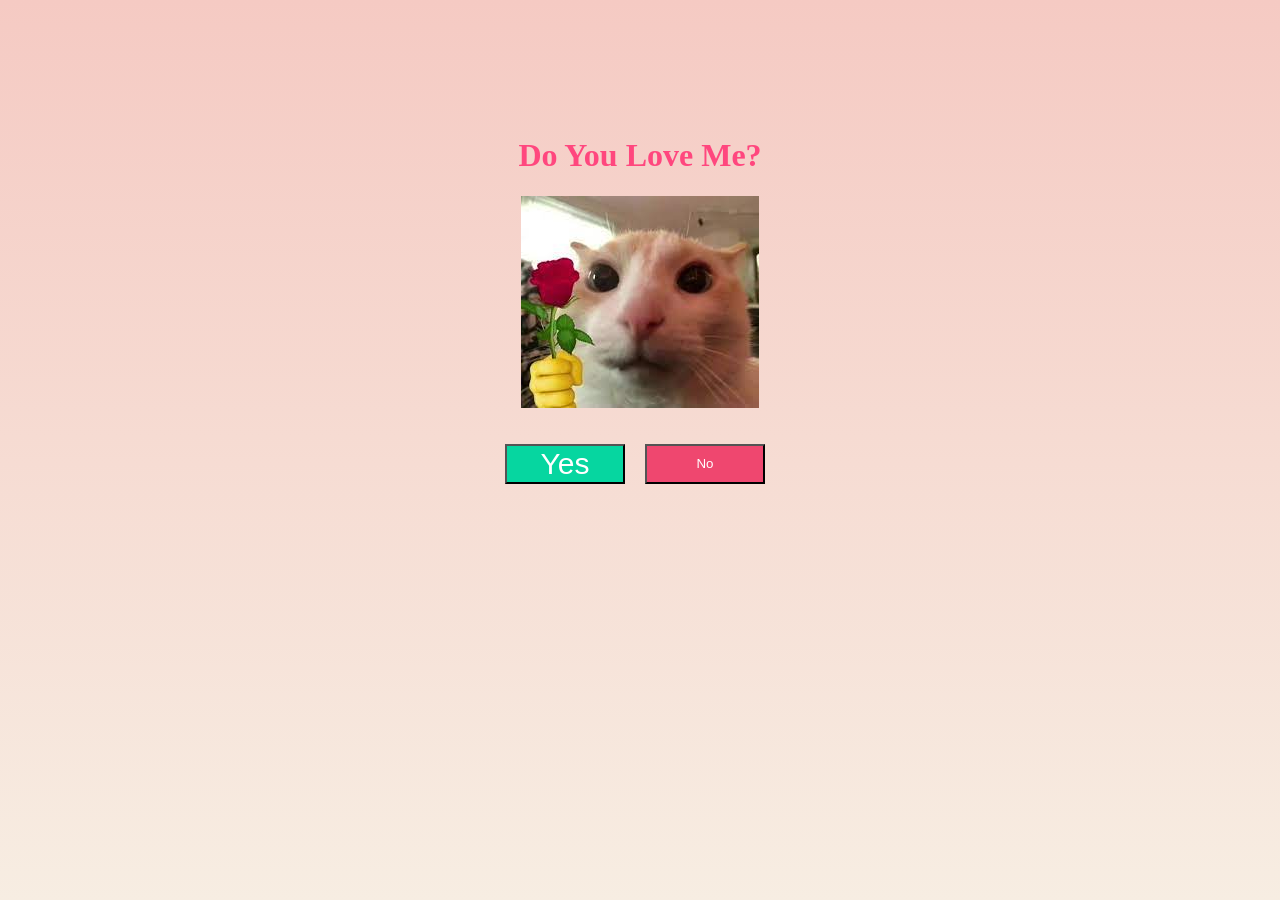
<file: love.html>
<html>
  <head>
    <title>LOVE!!!!!!!!</title>
    <meta content="website" property="og:type" />
    <meta content="You love me?" property="og:name" />
    <meta content="You love me?" property="og:title" />
    <meta content="You love me?" property="og:site_name" />
    <meta content="" property="og:url" />
    <meta content="" property="keywords" />
    <meta
        content="Hey you, Do You Love Me?"
        name="description"
    />
    <meta content="love.jpeg" property="og:image" />
  </head>
    <body>
        <div>
            <br/>
            <br/>
            <br/>
            <br/>
            <br/>
            <br/>
            <h1>Do You Love Me?</h1>
            <img id="valentineImage" src="[data-uri]" alt="Valentine's Day Image" style="max-width: 300px; height: auto;">
            <br/>
            <br/>
            <br/>
            <button id="yesButton">Yes</button>
            <button id="no">No</button>
        </div>

        <style>
            body {
                background: linear-gradient(to bottom, #f5cac3, #f7ede2);
            }
            div {
                text-align: center;
                vertical-align: middle;
            }
            h1 {
                color: #ff477e;
            }
            #yesButton {
                background-color: #06d6a0;
                transition: transform 0.3s;
                margin-right: 10px;
                width: 120px;
                font-size: 30px;
                height: 40px;
                color: #fff;
                margin-left: -140px;
            }
            #no {
                position: absolute;
                background-color: #ef476f;
                transition: transform 0.3s;
                margin-left: 10px;
                width: 120px;
                /* font-size: 30px; */
                height: 40px;
                color: #fff;
            }
        </style>
        <script>
            document.getElementById("yesButton").addEventListener("click", showAlert);

            function showAlert() {
                alert("I love you! See you soon <3");
            }

            var yesButton = document.getElementById("yesButton");
            var no = document.getElementById("no");
            var valentineImage = document.getElementById("valentineImage");

            var noTexts = ["Are you sure?", "Please give me a chance pookie", "Pookie please", "Don't do this to me :(", "You're breaking my heart", "I'm gonna cry"];
            var imageSources = ["https://pbs.twimg.com/media/Fyk7XMnaEAI3PsB.jpg", "https://media.tenor.com/BP70qe8X0J8AAAAe/crycat-crying-cat.png", "https://encrypted-tbn0.gstatic.com/images?q=tbn:ANd9GcS9e71v7IfFLLS_1CfY2it3an-6XH1uROjTfU5c88AwRL8aRkqAYDmoFrm9gpbUqwNameo&usqp=CAU", "https://i.pinimg.com/736x/cb/d8/3b/cbd83b534a315e809a9da2b8cd3ac3bf.jpg"];

            no.addEventListener("click", change);

            function change() {
                var randomIndex = Math.floor(Math.random() * noTexts.length);
                var randomText = noTexts[randomIndex];
                no.innerText = randomText;

                var i = Math.floor(Math.random() * 1000) + 1;
                var j = Math.floor(Math.random() * 700) + 1;
                no.style.left = i + "px";
                no.style.top = j + "px";

                var currentWidth = yesButton.offsetWidth;
                var currentHeight = yesButton.offsetHeight
                yesButton.style.width = currentWidth + 30 + "px";
                yesButton.style.height = currentHeight + 10 + "px";

                var randomImageIndex = Math.floor(Math.random() * imageSources.length);
                valentineImage.src = imageSources[randomImageIndex];
            }
        </script>
    </body>
</html>
</file>
